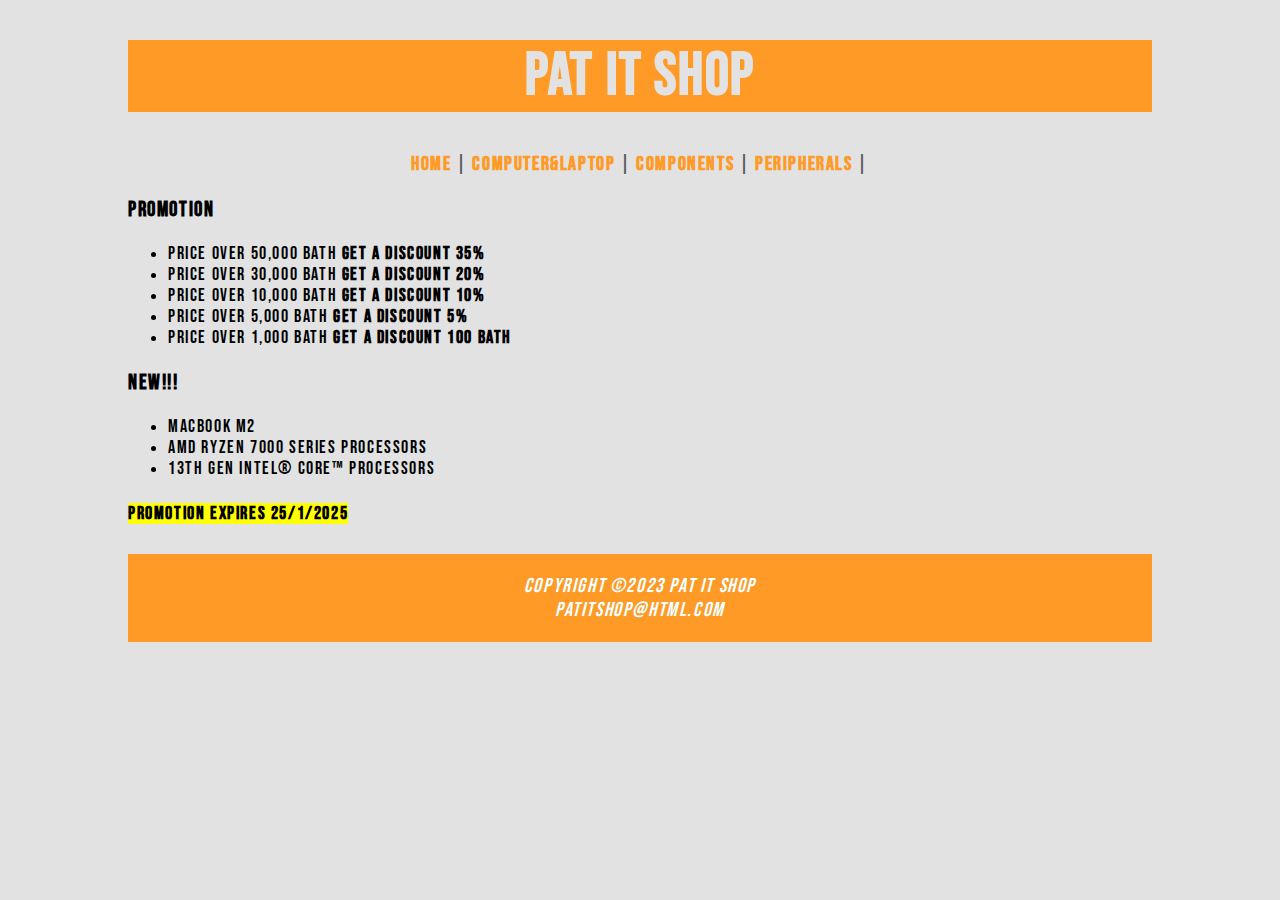
<file: index.html>
<!DOCTYPE html>
<html>
  <head>
    <meta charset="utf-8">
    <meta name="viewport" content="width=device-width">
    <title>Pat IT SHOP</title>
    <link rel="stylesheet" href="style.css">
  </head>
  <body>
        <header>
            <h1>PAT IT SHOP</h1>
        </header>
        <nav>
            <a href="index.html"><strong>Home</strong></a> |
            <a href="menu.html"><strong>Computer&Laptop</strong></a> |
            <a href="component.html"><strong>Components</strong></a> |
            <a href="peripheral.html"><strong>Peripherals</strong></a> |
            
        </nav>
        <main>
            <h3>Promotion</h3>
                <ul>
                    <li>Price over 50,000 bath <strong>get a discount 35%</strong></li>
                    <li>Price over 30,000 bath <strong>get a discount 20%</strong></li>
                    <li>Price over 10,000 bath <strong>get a discount 10%</strong></li>
                    <li>Price over  5,000 bath <strong>get a discount  5%</strong></li>
                    <li>Price over  1,000 bath <strong>get a discount 100 bath</strong></li>
                </ul>
            <h3>New!!!</h3>
            <ul>
                <li>MacBook M2</li>
                <li>AMD Ryzen 7000 Series Processors</li>
                <li>13th Gen Intel® Core™ Processors</li>
            </ul>
            <h4><mark>Promotion expires 25/1/2025</mark></h4>
        </main>
        <footer>
            <nav><i><a href="#" class="credit">Copyright &copy;2023 Pat it shop</a></i></nav>
            <nav><i><a href="#" class="credit">patitshop@html.com</a></i></nav>
        </footer>
  </body>
</html>
</file>
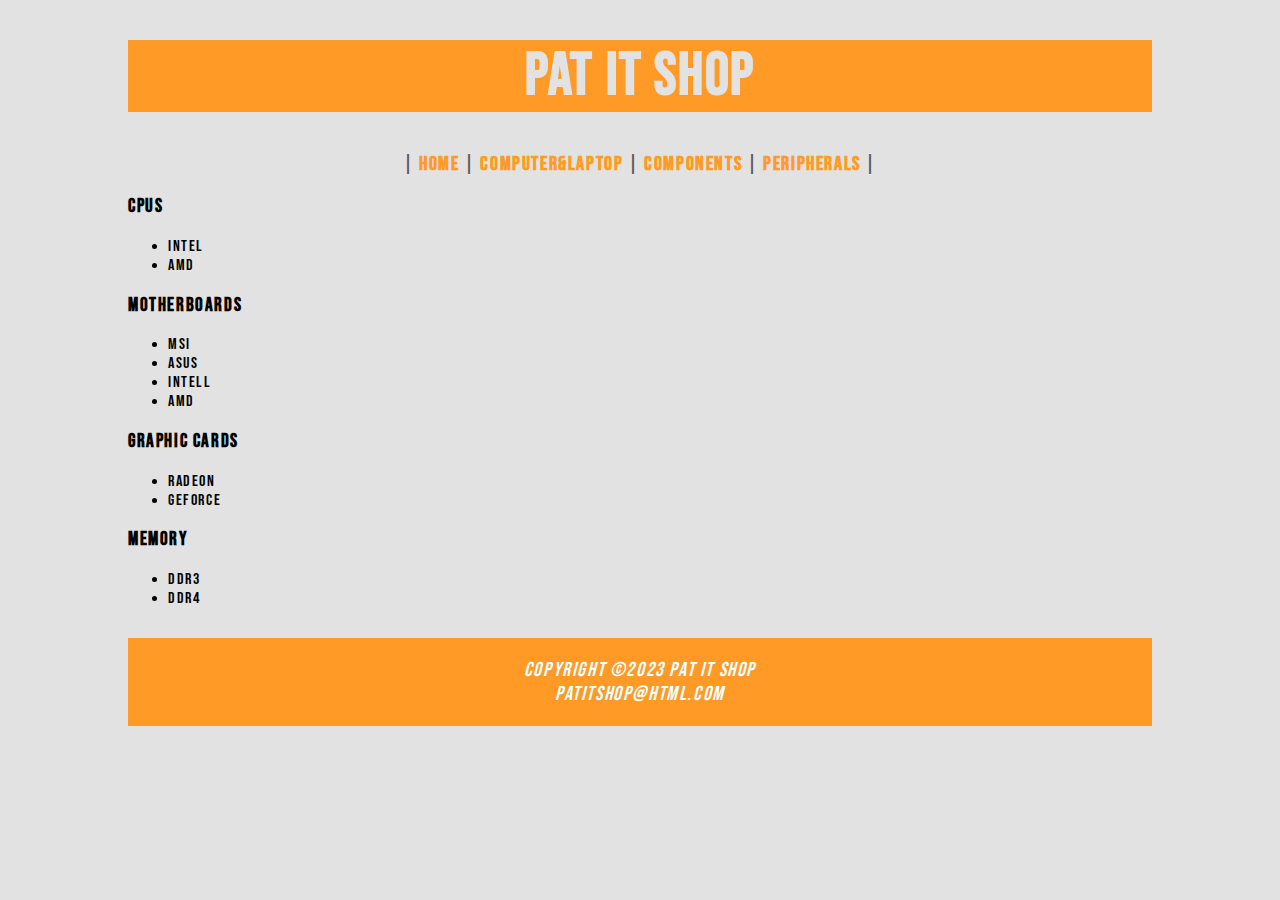
<file: component.html>
<!DOCTYPE html>
<html>
  <head>
    <meta charset="utf-8">
    <meta name="viewport" content="width=device-width">
    <title>Pat IT SHOP</title>
    <link href="style.css" rel="stylesheet" type="text/css" />
  </head>
  <body>
    <header>
      <h1>PAT IT SHOP</h1>
    </header>
    <nav>
      | <a href="index.html"><strong>Home</strong></a> |
      <a href="menu.html"><strong>Computer&Laptop</strong></a> |
      <a href="component.html"><strong>Components</strong></a> |
      <a href="peripheral.html"><strong>Peripherals</strong></a> |
    </nav>
    <h3><strong>CPUs</strong></h3>
      <ul>
        <li>Intel</li>
        <li>AMD</li>
      </ul>
    <h3><strong>MotherBoards</strong></h3>
      <ul>
        <li>MSI</li>
        <li>ASUS</li>
        <li>Intell</li>
        <li>AMD</li>
      </ul>
      <h3><strong>Graphic Cards</strong></h3>
      <ul>
        <li>Radeon</li>
        <li>Geforce</li>
      </ul>
      <h3><strong>Memory</strong></h3>
      <ul>
        <li>DDR3</li>
        <li>DDR4</li>
      </ul>
      <footer>
        <nav><i><a href="#" class="credit">Copyright &copy;2023 Pat it shop</a></i></nav>
        <nav><i><a href="#" class="credit">patitshop@html.com</a></i></nav>
      </footer>
  </body>
</html>
</file>
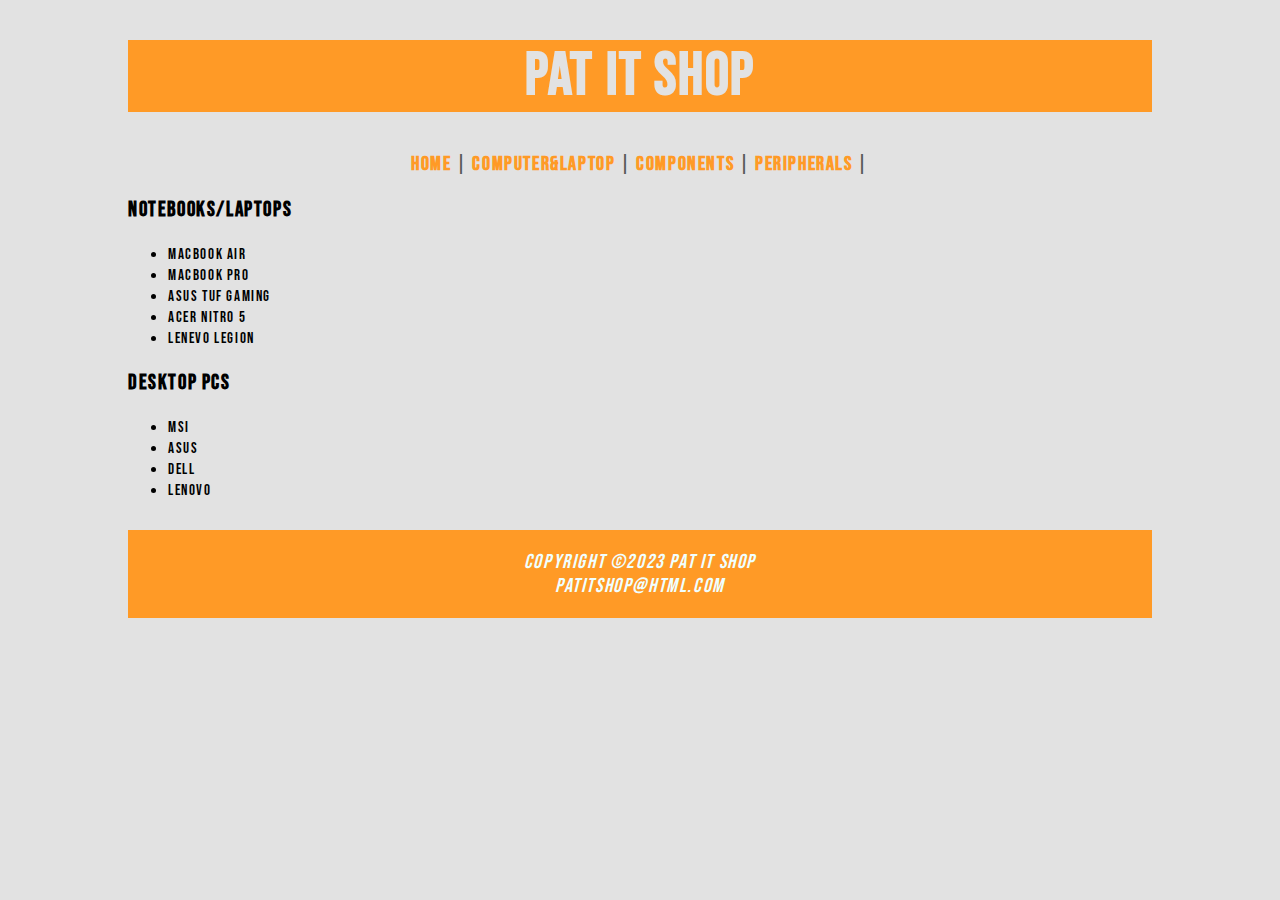
<file: menu.html>
<!DOCTYPE html>
<html>
  <head>
    <meta charset="utf-8">
    <meta name="viewport" content="width=device-width">
    <title>Pat IT SHOP</title>
    <link rel="stylesheet" href="style.css">
  </head>
  <body>
    <header>
      <h1>PAT IT SHOP</h1>
    </header>
    <nav>
      <a href="index.html"><strong>Home</strong></a> |
      <a href="menu.html"><strong>Computer&Laptop</strong></a> |
      <a href="component.html"><strong>Components</strong></a> |
      <a href="peripheral.html"><strong>Peripherals</strong></a> |
    </nav>
    <main>
      <h3><strong>Notebooks/Laptops</strong></h3>
        <ul>
          <li><small>Macbook Air</small></li>
          <li><small>Macbook Pro</small></li>
          <li><small>Asus TUF Gaming</small></li>
          <li><small>Acer nitro 5</small></li>
          <li><small>Lenevo Legion</small></li>
        </ul>
      <h3><strong>Desktop PCs</strong></h3>
        <ul>
          <li><small>MSI</small></li>
          <li><small>ASUS</small></li>
          <li><small>DELL</small></li>
          <li><small>LENOVO</small></li>
        </ul>
      </main>
      <footer>
        <nav><i><a href="#" class="credit">Copyright &copy;2023 Pat it shop</a></i></nav>
        <nav><i><a href="#" class="credit">patitshop@html.com</a></i></nav>
      </footer>
  </body>
</html>
</file>
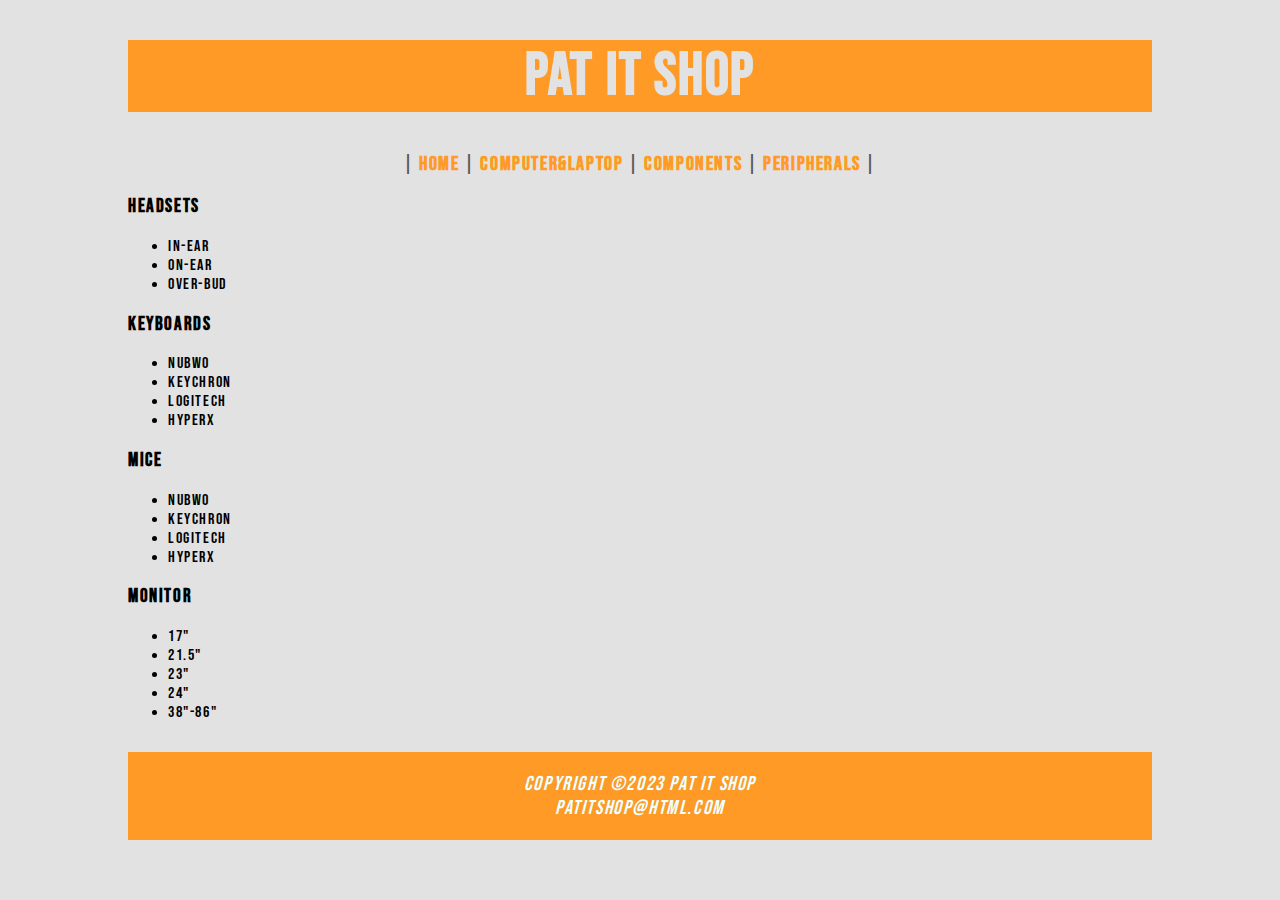
<file: peripheral.html>
<!DOCTYPE html>
<html>
  <head>
    <meta charset="utf-8">
    <meta name="viewport" content="width=device-width">
    <title>Pat IT SHOP</title>
    <link href="style.css" rel="stylesheet" type="text/css" />
  </head>
  <body>
    <header>
      <h1>PAT IT SHOP</h1>
    </header>
    <nav>
      | <a href="index.html"><strong>Home</strong></a> |
      <a href="menu.html"><strong>Computer&Laptop</strong></a> |
      <a href="component.html"><strong>Components</strong></a> |
      <a href="peripheral.html"><strong>Peripherals</strong></a> |
    </nav>
    <h3><strong>HeadSets</strong></h3>
      <ul>
        <li>In-Ear</li>
        <li>On-Ear</li>
        <li>Over-bud</li>
      </ul>
    <h3><strong>KeyBoards</strong></h3>
      <ul>
        <li>Nubwo</li>
        <li>Keychron</li>
        <li>Logitech</li>
        <li>HyperX</li>
      </ul>
      <h3><strong>Mice</strong></h3>
      <ul>
        <li>Nubwo</li>
        <li>Keychron</li>
        <li>Logitech</li>
        <li>HyperX</li>
      </ul>
      <h3><strong>Monitor</strong></h3>
      <ul>
        <li>17"</li>
        <li>21.5"</li>
        <li>23"</li>
        <li>24"</li>
        <li>38"-86"</li>
      </ul>
      <footer>
        <nav><i><a href="#" class="credit">Copyright &copy;2023 Pat it shop</a></i></nav>
        <nav><i><a href="#" class="credit">patitshop@html.com</a></i></nav>
      </footer>
  </body>
</html>
</file>
<file: style.css>
@import url('https://fonts.googleapis.com/css2?family=Bebas+Neue&display=swap');
body{
    letter-spacing: 1.6px;
    margin: 0 auto;
    height: 100%;
    width: 80%;
    background-color: rgb(226, 226, 226);
    font-family: 'Bebas Neue', cursive;
}
header{
    margin: 0px auto;
    background-color: rgb(255, 154, 38);
    text-align:center;
    font-size: 30px;
    color: rgb(226, 226, 226);
}
nav{
    color: rgb(85, 85, 85);
    font-size: 20px;
    text-align: center;
    
}
a{
    text-decoration: none;
    color: rgb(255, 154, 38);
}
a.credit{
    color: azure;
}
footer{
    margin-top: 30px;
    padding-top: 20px;
    padding-bottom: 20px;
    background-color: rgb(255, 154, 38);
}
main{
    font-size: 18px;
}
nav a:hover{
    color: rgb(0, 0, 0);
    font-weight: bold;
}
nav>a:hover{
    color: rgb(192, 128, 8);
    font-size: 1.2rem;
}
</file>
